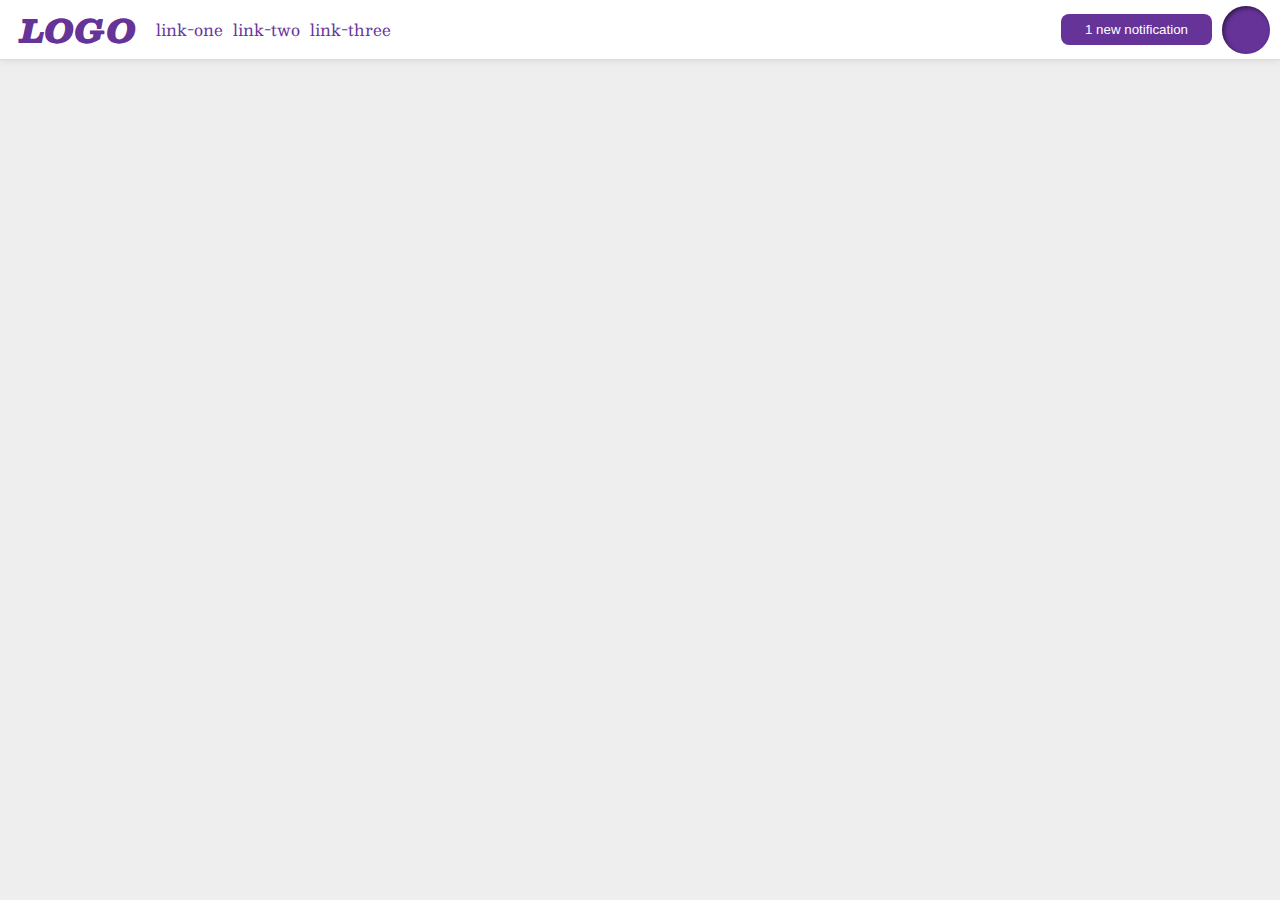
<file: flex/03-flex-header-2/index.html>
<!DOCTYPE html>
<html lang="en">

<head>
  <meta charset="UTF-8">
  <meta http-equiv="X-UA-Compatible" content="IE=edge">
  <meta name="viewport" content="width=device-width, initial-scale=1.0">
  <title>Flex Header 2</title>
  <link rel="stylesheet" href="style.css">
</head>

<body>
  <div class="header">
    <div class="wrapper-left">
      <div class="logo">
        LOGO
      </div>
      <ul class="links">
        <li><a href="google.com">link-one</a></li>
        <li><a href="google.com">link-two</a></li>
        <li><a href="google.com">link-three</a></li>
      </ul>
    </div>
    <div class="wrapper-right">
      <button class="notifications">
        1 new notification
      </button>
      <div class="profile-image"></div>
    </div>
  </div>
</body>

</html>
</file>
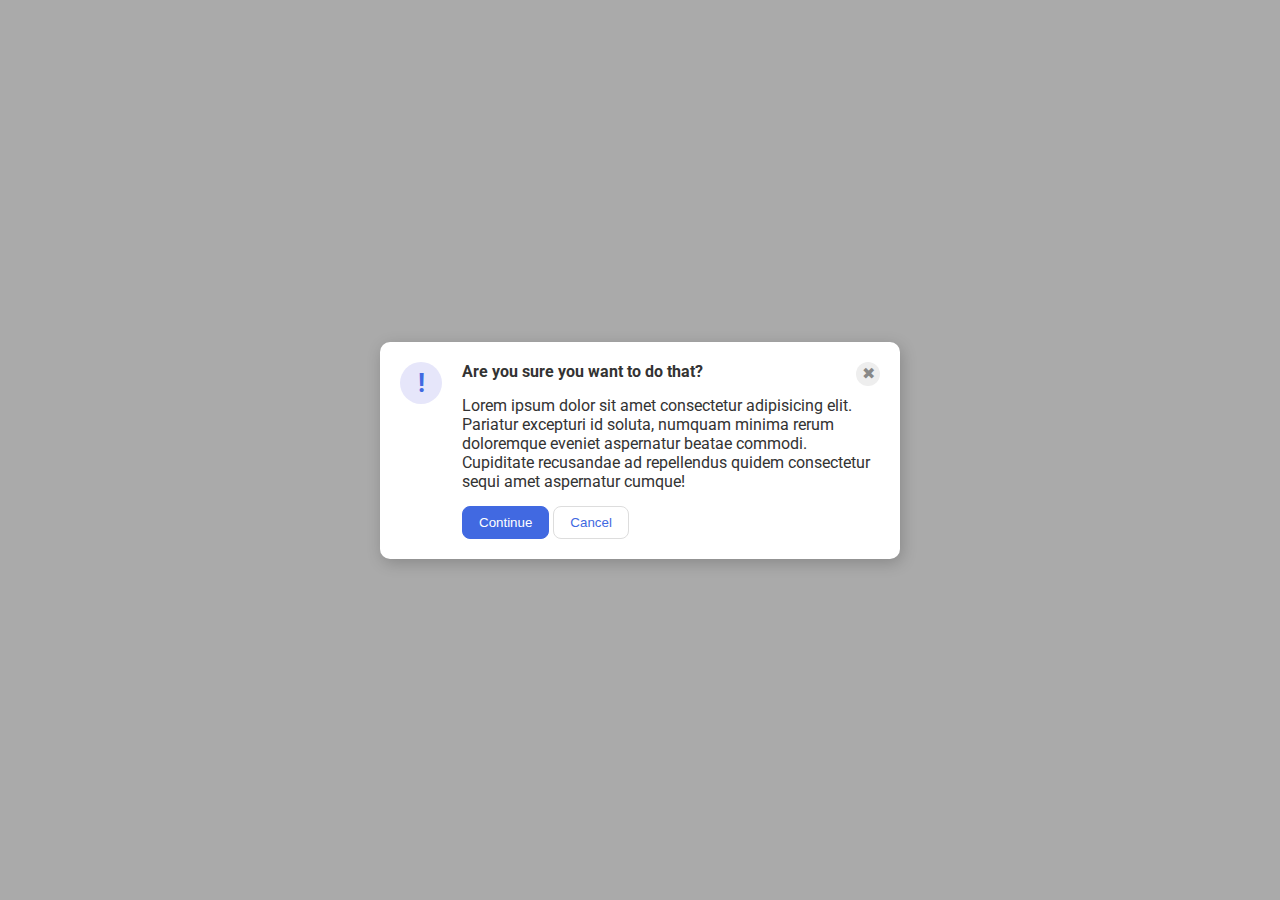
<file: flex/05-flex-modal/index.html>
<!DOCTYPE html>
<html lang="en">

<head>
  <meta charset="UTF-8">
  <meta http-equiv="X-UA-Compatible" content="IE=edge">
  <meta name="viewport" content="width=device-width, initial-scale=1.0">
  <link rel="stylesheet" href="style.css">
  <title>Modal</title>
</head>

<body>
  <div class="modal">
    <div class="icon">!</div>
    <div class="content">
      <div class="header">Are you sure you want to do that?<div class="close-button">✖</div>
      </div>

      <div class="text">Lorem ipsum dolor sit amet consectetur adipisicing elit. Pariatur excepturi id soluta, numquam
        minima rerum doloremque eveniet aspernatur beatae commodi. Cupiditate recusandae ad repellendus quidem
        consectetur sequi amet aspernatur cumque!</div>
      <button class="continue">Continue</button>
      <button class="cancel">Cancel</button>

    </div>

  </div>
</body>

</html>
</file>
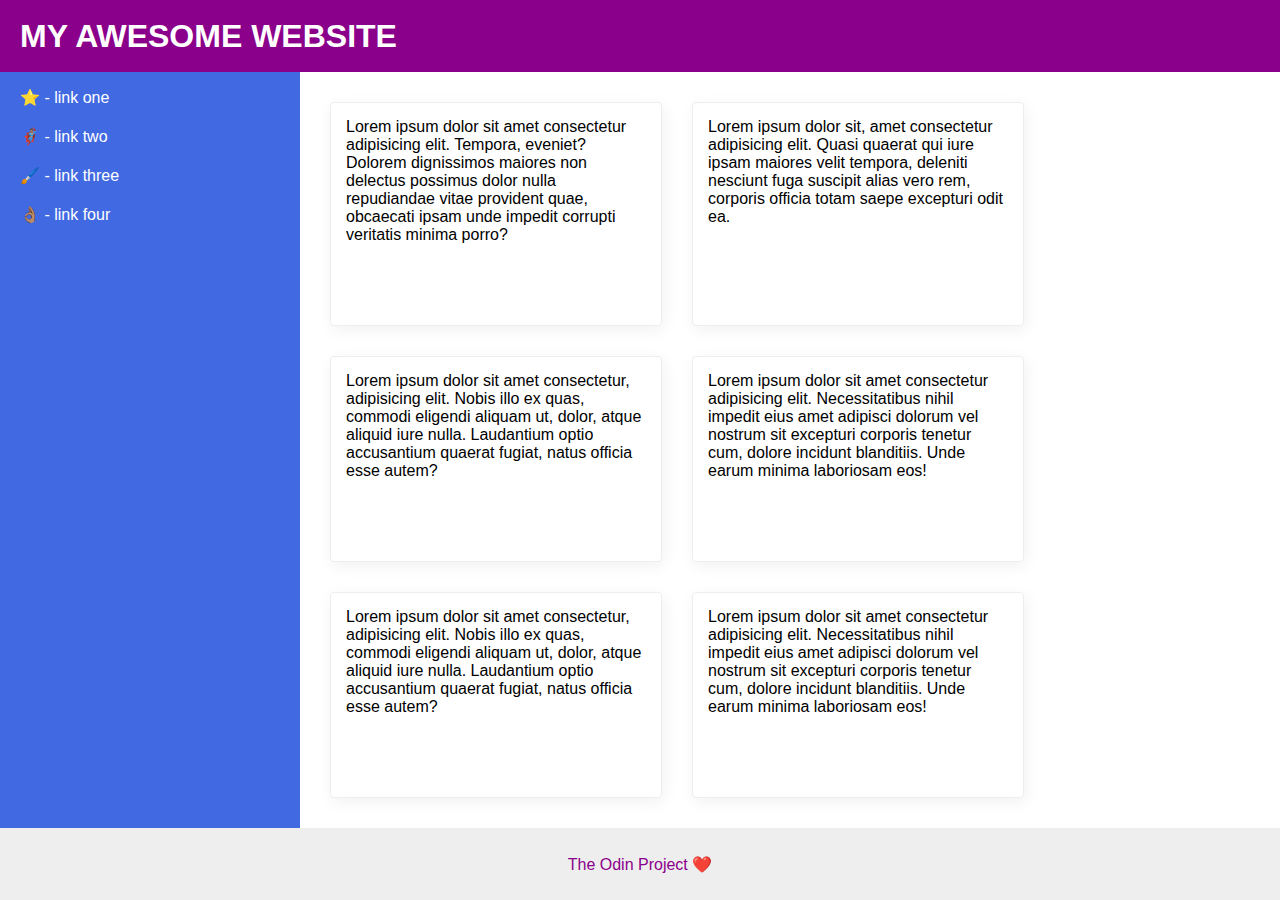
<file: flex/07-flex-layout-2/index.html>
<!DOCTYPE html>
<html lang="en">

<head>
  <meta charset="UTF-8">
  <meta http-equiv="X-UA-Compatible" content="IE=edge">
  <meta name="viewport" content="width=device-width, initial-scale=1.0">
  <title>The Holy Grail</title>
  <link rel="stylesheet" href="style.css">
</head>

<body>
  <div class="header">
    MY AWESOME WEBSITE
  </div>
  <div class="container">
    <div class="sidebar">
      <ul>
        <li><a href="#">⭐ - link one</a></li>
        <li><a href="#">🦸🏽‍♂️ - link two</a></li>
        <li><a href="#">🖌️ - link three</a></li>
        <li><a href="#">👌🏽 - link four</a></li>
      </ul>
    </div>
    <div class="card-container">
      <div class="card">Lorem ipsum dolor sit amet consectetur adipisicing elit. Tempora, eveniet? Dolorem dignissimos
        maiores non delectus possimus dolor nulla repudiandae vitae provident quae, obcaecati ipsam unde impedit
        corrupti veritatis minima porro?</div>
      <div class="card">Lorem ipsum dolor sit, amet consectetur adipisicing elit. Quasi quaerat qui iure ipsam maiores
        velit tempora, deleniti nesciunt fuga suscipit alias vero rem, corporis officia totam saepe excepturi odit ea.
      </div>
      <div class="card">Lorem ipsum dolor sit amet consectetur, adipisicing elit. Nobis illo ex quas, commodi eligendi
        aliquam ut, dolor, atque aliquid iure nulla. Laudantium optio accusantium quaerat fugiat, natus officia esse
        autem?</div>
      <div class="card">Lorem ipsum dolor sit amet consectetur adipisicing elit. Necessitatibus nihil impedit eius amet
        adipisci dolorum vel nostrum sit excepturi corporis tenetur cum, dolore incidunt blanditiis. Unde earum minima
        laboriosam eos!</div>
      <div class="card">Lorem ipsum dolor sit amet consectetur, adipisicing elit. Nobis illo ex quas, commodi eligendi
        aliquam ut, dolor, atque aliquid iure nulla. Laudantium optio accusantium quaerat fugiat, natus officia esse
        autem?</div>
      <div class="card">Lorem ipsum dolor sit amet consectetur adipisicing elit. Necessitatibus nihil impedit eius amet
        adipisci dolorum vel nostrum sit excepturi corporis tenetur cum, dolore incidunt blanditiis. Unde earum minima
        laboriosam eos!</div>
    </div>
  </div>

  <div class="footer">
    The Odin Project ❤️
  </div>
</body>

</html>
</file>
<file: flex/03-flex-header-2/style.css>
/* this is some magical font-importing.  
you'll learn about it later. */
@import url('https://fonts.googleapis.com/css2?family=Besley:ital,wght@0,400;1,900&display=swap');

body {
  margin: 0;
  background: #eee;
  font-family: Besley, serif;
}

.header {
  background: white;
  border-bottom: 1px solid #ddd;
  box-shadow: 0 0 8px rgba(0,0,0,.1);
  display: flex;
  justify-content: space-between;
}

.profile-image {
  background: rebeccapurple;
  box-shadow: inset 2px 2px 4px rgba(0,0,0,.5);
  border-radius: 50%;
  width: 48px;
  height: 48px;
}

.logo {
  color: rebeccapurple;
  font-size: 32px;
  font-weight: 900;
  font-style: italic;
  margin: 0 10px;
}

button {
  border: none;
  border-radius: 8px;
  background: rebeccapurple;
  color: white;
  padding: 8px 24px;
}

a {
  /* this removes the line under our links */
  text-decoration: none;
  color: rebeccapurple;
}

ul {
  list-style-type: none;
  padding: 0;
  display: flex;
  gap: 10px;
}

.wrapper-left, .wrapper-right {
  display: flex;
  align-items: center;
  padding: 0 10px;
  gap: 10px;
  
}
</file>
<file: flex/05-flex-modal/style.css>
@import url('https://fonts.googleapis.com/css2?family=Roboto:wght@400;700&display=swap');

html, body {
  height: 100%;
}

body {
  font-family: Roboto, sans-serif;
  margin: 0;
  background: #aaa;
  color: #333;
  /* I'll give you this one for free lol */
  display: flex;
  align-items: center;
  justify-content: center;
}

.modal {
  background: white;
  width: 480px;
  border-radius: 10px;
  box-shadow: 2px 4px 16px rgba(0,0,0,.2);
  display: flex;
  padding: 20px;
  gap:20px;
}

.icon {
  color: royalblue;
  font-size: 26px;
  font-weight: 700;
  background: lavender;
  width: 42px;
  height: 42px;
  border-radius: 50%;
  display: flex;
  align-items: center;
  justify-content: center;
  flex-shrink: 0;
  
}

.close-button {
  background: #eee;
  border-radius: 50%;
  color: #888;
  font-weight: 400;
  font-size: 16px;
  height: 24px;
  width: 24px;
  display: flex;
  align-items: center;
  justify-content: center;
  flex-shrink: 0;
}

button {
  padding: 8px 16px;
  border-radius: 8px;
}

button.continue {
  background: royalblue;
  border: 1px solid royalblue;
  color: white;
}

button.cancel {
  background: white;
  border: 1px solid #ddd;
  color: royalblue;
}
.header {
  font-weight: 700;
  margin-bottom: 10px;
  display: flex;
  justify-content: space-between;
}
.text {
  margin-bottom: 15px;
}
</file>
<file: flex/07-flex-layout-2/style.css>
body {
  font-family: -apple-system, BlinkMacSystemFont, 'Segoe UI', Roboto, Oxygen, Ubuntu, Cantarell, 'Open Sans', 'Helvetica Neue', sans-serif;
  margin: 0;
  min-height: 100vh;
  display: flex;
  flex-direction: column;
}

.header {
  height: 72px;
  background: darkmagenta;
  color: white;
  display: flex;
  align-items: center;
  font-weight: 900;
  font-size: 32px;
  padding: 0 20px;
}

.footer {
  height: 72px;
  background: #eee;
  color: darkmagenta;
  display: flex;
  justify-content: center;
  align-items: center;
}

.sidebar {
  width: 300px;
  background: royalblue;
  flex-shrink: 0;
}

.card {
  border: 1px solid #eee;
  box-shadow: 2px 4px 16px rgba(0,0,0,.06);
  border-radius: 4px;
  max-width: 300px;

  padding: 15px;
}
.container {
  display: flex;
  flex: 1;
}
.card-container {
  display: flex;
  flex-wrap: wrap;
  gap: 30px;
  padding: 30px;
}
ul {
  list-style-type: none;
  padding: 0 20px;
}
li {
  margin-bottom: 20px;
}
a {
  color: #FFF;
  text-decoration: none;
}
</file>
